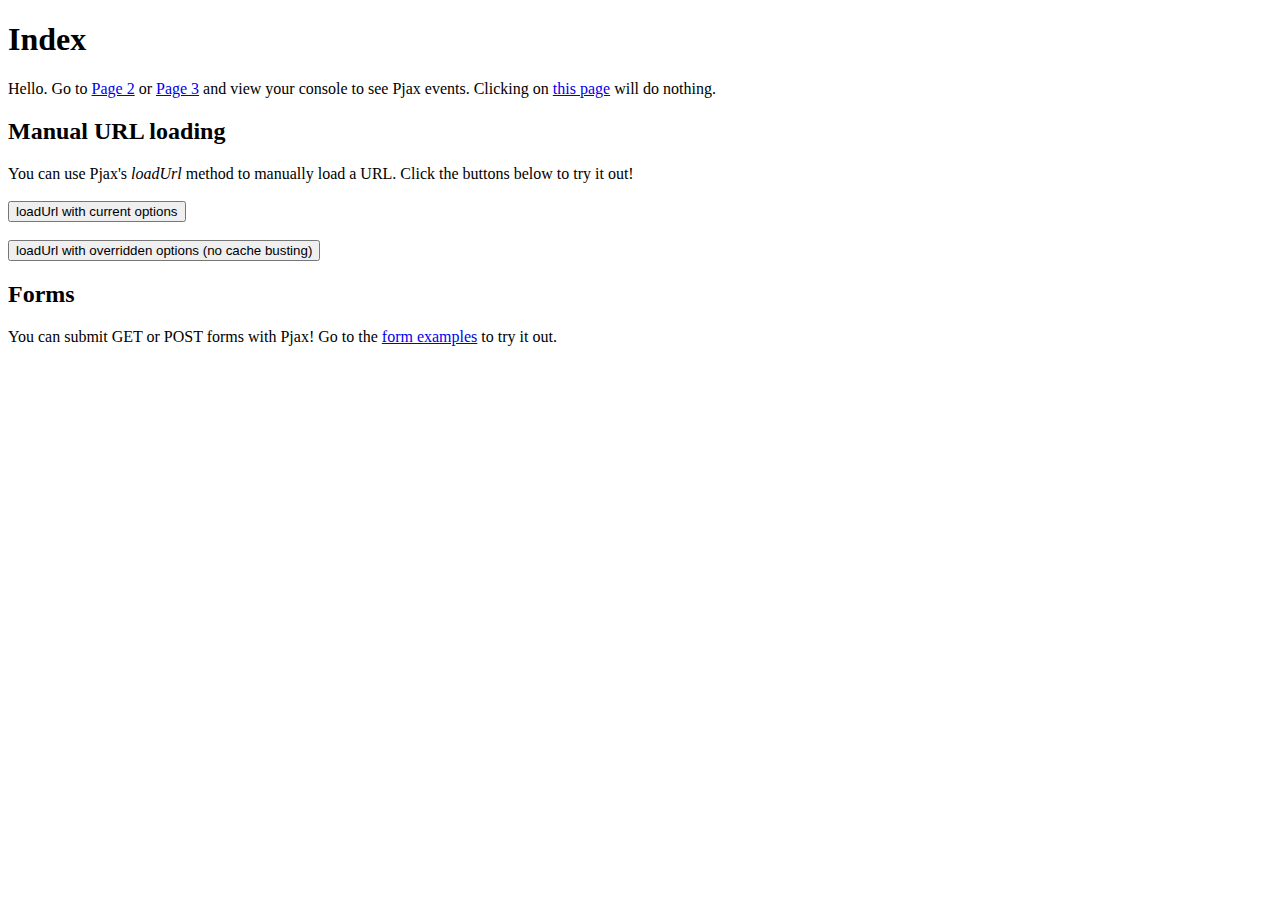
<file: lib/pjax/example/index.html>
<!doctype html>
<html>
  <head>
    <meta charset="utf-8">
    <title>Hello</title>
    <script src="../pjax.js"></script>
    <script src="example.js"></script>
  </head>
  <body>
    <div class="body">
      <h1>Index</h1>
      Hello.
      Go to <a href="page2.html" class="js-Pjax">Page 2</a> or <a href="page3.html" class="js-Pjax">Page 3</a> and view your console to see Pjax events.
      Clicking on <a href="index.html">this page</a> will do nothing.

      <h2>Manual URL loading</h2>

      You can use Pjax's <i>loadUrl</i> method to manually load a URL. Click the buttons below to try it out!<br /><br />

      <button data-manual-trigger>loadUrl with current options</button><br /><br />
      <button data-manual-trigger data-manual-trigger-override="true">loadUrl with overridden options (no cache busting)</button>

      <h2>Forms</h2>

      You can submit GET or POST forms with Pjax! Go to the <a href="forms.html">form examples</a> to try it out.

    </div>
  </body>
</html>
</file>
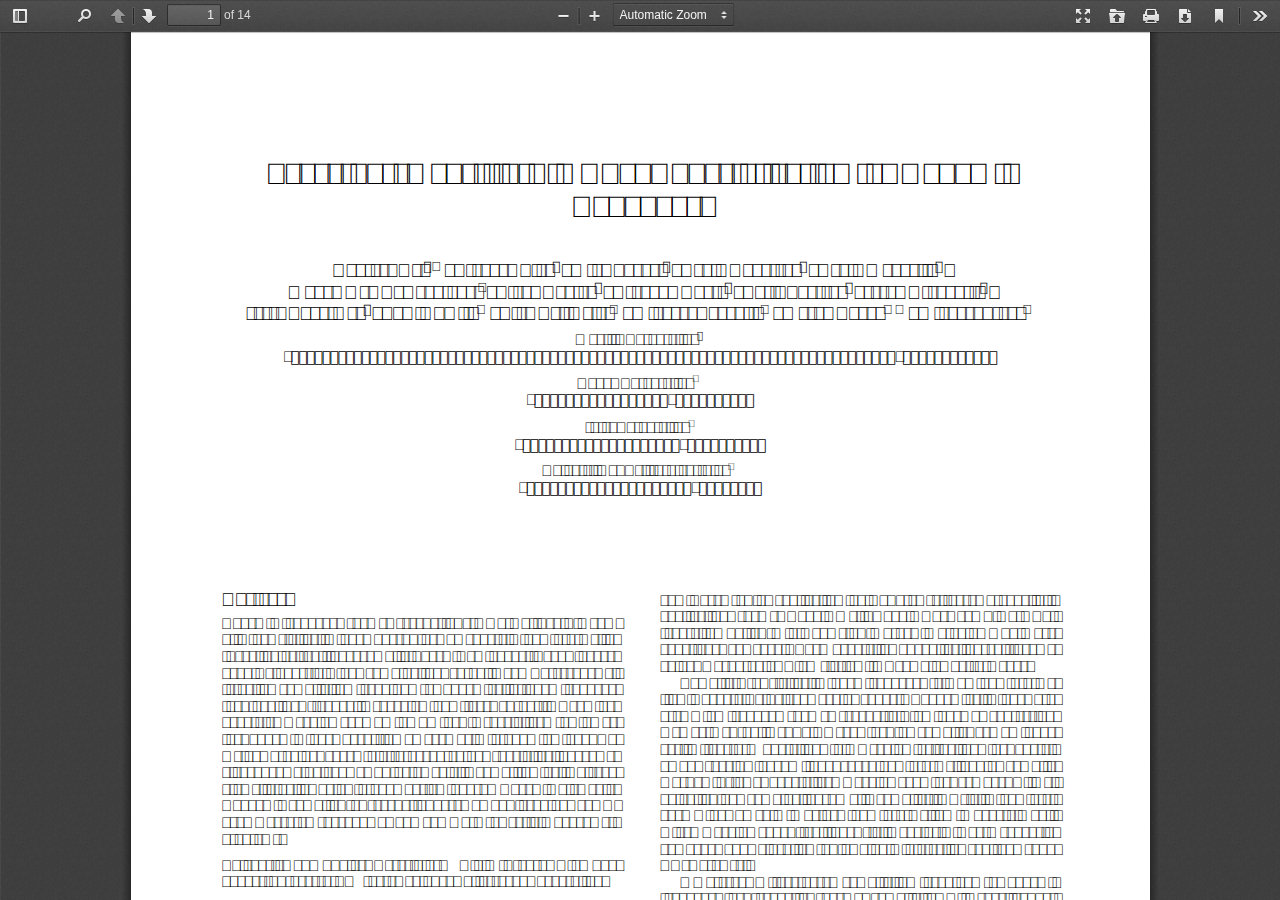
<file: lib/pdf/web/viewer.html>
<!DOCTYPE html>
<!--
Copyright 2012 Mozilla Foundation

Licensed under the Apache License, Version 2.0 (the "License");
you may not use this file except in compliance with the License.
You may obtain a copy of the License at

    http://www.apache.org/licenses/LICENSE-2.0

Unless required by applicable law or agreed to in writing, software
distributed under the License is distributed on an "AS IS" BASIS,
WITHOUT WARRANTIES OR CONDITIONS OF ANY KIND, either express or implied.
See the License for the specific language governing permissions and
limitations under the License.

Adobe CMap resources are covered by their own copyright but the same license:

    Copyright 1990-2015 Adobe Systems Incorporated.

See https://github.com/adobe-type-tools/cmap-resources
-->
<html dir="ltr" mozdisallowselectionprint>
  <head>
    <meta charset="utf-8">
    <meta name="viewport" content="width=device-width, initial-scale=1, maximum-scale=1">
    <meta name="google" content="notranslate">
    <meta http-equiv="X-UA-Compatible" content="IE=edge">
    <title>PDF.js viewer</title>


    <link rel="stylesheet" href="viewer.css">


<!-- This snippet is used in production (included from viewer.html) -->
<link rel="resource" type="application/l10n" href="locale/locale.properties">
<script src="../build/pdf.js"></script>


    <script src="viewer.js"></script>

  </head>

  <body tabindex="1" class="loadingInProgress">
    <div id="outerContainer">

      <div id="sidebarContainer">
        <div id="toolbarSidebar">
          <div class="splitToolbarButton toggled">
            <button id="viewThumbnail" class="toolbarButton toggled" title="Show Thumbnails" tabindex="2" data-l10n-id="thumbs">
               <span data-l10n-id="thumbs_label">Thumbnails</span>
            </button>
            <button id="viewOutline" class="toolbarButton" title="Show Document Outline (double-click to expand/collapse all items)" tabindex="3" data-l10n-id="document_outline">
               <span data-l10n-id="document_outline_label">Document Outline</span>
            </button>
            <button id="viewAttachments" class="toolbarButton" title="Show Attachments" tabindex="4" data-l10n-id="attachments">
               <span data-l10n-id="attachments_label">Attachments</span>
            </button>
          </div>
        </div>
        <div id="sidebarContent">
          <div id="thumbnailView">
          </div>
          <div id="outlineView" class="hidden">
          </div>
          <div id="attachmentsView" class="hidden">
          </div>
        </div>
        <div id="sidebarResizer" class="hidden"></div>
      </div>  <!-- sidebarContainer -->

      <div id="mainContainer">
        <div class="findbar hidden doorHanger" id="findbar">
          <div id="findbarInputContainer">
            <input id="findInput" class="toolbarField" title="Find" placeholder="Find in document…" tabindex="91" data-l10n-id="find_input">
            <div class="splitToolbarButton">
              <button id="findPrevious" class="toolbarButton findPrevious" title="Find the previous occurrence of the phrase" tabindex="92" data-l10n-id="find_previous">
                <span data-l10n-id="find_previous_label">Previous</span>
              </button>
              <div class="splitToolbarButtonSeparator"></div>
              <button id="findNext" class="toolbarButton findNext" title="Find the next occurrence of the phrase" tabindex="93" data-l10n-id="find_next">
                <span data-l10n-id="find_next_label">Next</span>
              </button>
            </div>
          </div>

          <div id="findbarOptionsOneContainer">
            <input type="checkbox" id="findHighlightAll" class="toolbarField" tabindex="94">
            <label for="findHighlightAll" class="toolbarLabel" data-l10n-id="find_highlight">Highlight all</label>
            <input type="checkbox" id="findMatchCase" class="toolbarField" tabindex="95">
            <label for="findMatchCase" class="toolbarLabel" data-l10n-id="find_match_case_label">Match case</label>
          </div>
          <div id="findbarOptionsTwoContainer">
            <input type="checkbox" id="findEntireWord" class="toolbarField" tabindex="96">
            <label for="findEntireWord" class="toolbarLabel" data-l10n-id="find_entire_word_label">Whole words</label>
            <span id="findResultsCount" class="toolbarLabel hidden"></span>
          </div>

          <div id="findbarMessageContainer">
            <span id="findMsg" class="toolbarLabel"></span>
          </div>
        </div>  <!-- findbar -->

        <div id="secondaryToolbar" class="secondaryToolbar hidden doorHangerRight">
          <div id="secondaryToolbarButtonContainer">
            <button id="secondaryPresentationMode" class="secondaryToolbarButton presentationMode visibleLargeView" title="Switch to Presentation Mode" tabindex="51" data-l10n-id="presentation_mode">
              <span data-l10n-id="presentation_mode_label">Presentation Mode</span>
            </button>

            <button id="secondaryOpenFile" class="secondaryToolbarButton openFile visibleLargeView" title="Open File" tabindex="52" data-l10n-id="open_file">
              <span data-l10n-id="open_file_label">Open</span>
            </button>

            <button id="secondaryPrint" class="secondaryToolbarButton print visibleMediumView" title="Print" tabindex="53" data-l10n-id="print">
              <span data-l10n-id="print_label">Print</span>
            </button>

            <button id="secondaryDownload" class="secondaryToolbarButton download visibleMediumView" title="Download" tabindex="54" data-l10n-id="download">
              <span data-l10n-id="download_label">Download</span>
            </button>

            <a href="#" id="secondaryViewBookmark" class="secondaryToolbarButton bookmark visibleSmallView" title="Current view (copy or open in new window)" tabindex="55" data-l10n-id="bookmark">
              <span data-l10n-id="bookmark_label">Current View</span>
            </a>

            <div class="horizontalToolbarSeparator visibleLargeView"></div>

            <button id="firstPage" class="secondaryToolbarButton firstPage" title="Go to First Page" tabindex="56" data-l10n-id="first_page">
              <span data-l10n-id="first_page_label">Go to First Page</span>
            </button>
            <button id="lastPage" class="secondaryToolbarButton lastPage" title="Go to Last Page" tabindex="57" data-l10n-id="last_page">
              <span data-l10n-id="last_page_label">Go to Last Page</span>
            </button>

            <div class="horizontalToolbarSeparator"></div>

            <button id="pageRotateCw" class="secondaryToolbarButton rotateCw" title="Rotate Clockwise" tabindex="58" data-l10n-id="page_rotate_cw">
              <span data-l10n-id="page_rotate_cw_label">Rotate Clockwise</span>
            </button>
            <button id="pageRotateCcw" class="secondaryToolbarButton rotateCcw" title="Rotate Counterclockwise" tabindex="59" data-l10n-id="page_rotate_ccw">
              <span data-l10n-id="page_rotate_ccw_label">Rotate Counterclockwise</span>
            </button>

            <div class="horizontalToolbarSeparator"></div>

            <button id="cursorSelectTool" class="secondaryToolbarButton selectTool toggled" title="Enable Text Selection Tool" tabindex="60" data-l10n-id="cursor_text_select_tool">
              <span data-l10n-id="cursor_text_select_tool_label">Text Selection Tool</span>
            </button>
            <button id="cursorHandTool" class="secondaryToolbarButton handTool" title="Enable Hand Tool" tabindex="61" data-l10n-id="cursor_hand_tool">
              <span data-l10n-id="cursor_hand_tool_label">Hand Tool</span>
            </button>

            <div class="horizontalToolbarSeparator"></div>

            <button id="scrollVertical" class="secondaryToolbarButton scrollModeButtons scrollVertical toggled" title="Use Vertical Scrolling" tabindex="62" data-l10n-id="scroll_vertical">
              <span data-l10n-id="scroll_vertical_label">Vertical Scrolling</span>
            </button>
            <button id="scrollHorizontal" class="secondaryToolbarButton scrollModeButtons scrollHorizontal" title="Use Horizontal Scrolling" tabindex="63" data-l10n-id="scroll_horizontal">
              <span data-l10n-id="scroll_horizontal_label">Horizontal Scrolling</span>
            </button>
            <button id="scrollWrapped" class="secondaryToolbarButton scrollModeButtons scrollWrapped" title="Use Wrapped Scrolling" tabindex="64" data-l10n-id="scroll_wrapped">
              <span data-l10n-id="scroll_wrapped_label">Wrapped Scrolling</span>
            </button>

            <div class="horizontalToolbarSeparator scrollModeButtons"></div>

            <button id="spreadNone" class="secondaryToolbarButton spreadModeButtons spreadNone toggled" title="Do not join page spreads" tabindex="65" data-l10n-id="spread_none">
              <span data-l10n-id="spread_none_label">No Spreads</span>
            </button>
            <button id="spreadOdd" class="secondaryToolbarButton spreadModeButtons spreadOdd" title="Join page spreads starting with odd-numbered pages" tabindex="66" data-l10n-id="spread_odd">
              <span data-l10n-id="spread_odd_label">Odd Spreads</span>
            </button>
            <button id="spreadEven" class="secondaryToolbarButton spreadModeButtons spreadEven" title="Join page spreads starting with even-numbered pages" tabindex="67" data-l10n-id="spread_even">
              <span data-l10n-id="spread_even_label">Even Spreads</span>
            </button>

            <div class="horizontalToolbarSeparator spreadModeButtons"></div>

            <button id="documentProperties" class="secondaryToolbarButton documentProperties" title="Document Properties…" tabindex="68" data-l10n-id="document_properties">
              <span data-l10n-id="document_properties_label">Document Properties…</span>
            </button>
          </div>
        </div>  <!-- secondaryToolbar -->

        <div class="toolbar">
          <div id="toolbarContainer">
            <div id="toolbarViewer">
              <div id="toolbarViewerLeft">
                <button id="sidebarToggle" class="toolbarButton" title="Toggle Sidebar" tabindex="11" data-l10n-id="toggle_sidebar">
                  <span data-l10n-id="toggle_sidebar_label">Toggle Sidebar</span>
                </button>
                <div class="toolbarButtonSpacer"></div>
                <button id="viewFind" class="toolbarButton" title="Find in Document" tabindex="12" data-l10n-id="findbar">
                  <span data-l10n-id="findbar_label">Find</span>
                </button>
                <div class="splitToolbarButton hiddenSmallView">
                  <button class="toolbarButton pageUp" title="Previous Page" id="previous" tabindex="13" data-l10n-id="previous">
                    <span data-l10n-id="previous_label">Previous</span>
                  </button>
                  <div class="splitToolbarButtonSeparator"></div>
                  <button class="toolbarButton pageDown" title="Next Page" id="next" tabindex="14" data-l10n-id="next">
                    <span data-l10n-id="next_label">Next</span>
                  </button>
                </div>
                <input type="number" id="pageNumber" class="toolbarField pageNumber" title="Page" value="1" size="4" min="1" tabindex="15" data-l10n-id="page">
                <span id="numPages" class="toolbarLabel"></span>
              </div>
              <div id="toolbarViewerRight">
                <button id="presentationMode" class="toolbarButton presentationMode hiddenLargeView" title="Switch to Presentation Mode" tabindex="31" data-l10n-id="presentation_mode">
                  <span data-l10n-id="presentation_mode_label">Presentation Mode</span>
                </button>

                <button id="openFile" class="toolbarButton openFile hiddenLargeView" title="Open File" tabindex="32" data-l10n-id="open_file">
                  <span data-l10n-id="open_file_label">Open</span>
                </button>

                <button id="print" class="toolbarButton print hiddenMediumView" title="Print" tabindex="33" data-l10n-id="print">
                  <span data-l10n-id="print_label">Print</span>
                </button>

                <button id="download" class="toolbarButton download hiddenMediumView" title="Download" tabindex="34" data-l10n-id="download">
                  <span data-l10n-id="download_label">Download</span>
                </button>
                <a href="#" id="viewBookmark" class="toolbarButton bookmark hiddenSmallView" title="Current view (copy or open in new window)" tabindex="35" data-l10n-id="bookmark">
                  <span data-l10n-id="bookmark_label">Current View</span>
                </a>

                <div class="verticalToolbarSeparator hiddenSmallView"></div>

                <button id="secondaryToolbarToggle" class="toolbarButton" title="Tools" tabindex="36" data-l10n-id="tools">
                  <span data-l10n-id="tools_label">Tools</span>
                </button>
              </div>
              <div id="toolbarViewerMiddle">
                <div class="splitToolbarButton">
                  <button id="zoomOut" class="toolbarButton zoomOut" title="Zoom Out" tabindex="21" data-l10n-id="zoom_out">
                    <span data-l10n-id="zoom_out_label">Zoom Out</span>
                  </button>
                  <div class="splitToolbarButtonSeparator"></div>
                  <button id="zoomIn" class="toolbarButton zoomIn" title="Zoom In" tabindex="22" data-l10n-id="zoom_in">
                    <span data-l10n-id="zoom_in_label">Zoom In</span>
                   </button>
                </div>
                <span id="scaleSelectContainer" class="dropdownToolbarButton">
                  <select id="scaleSelect" title="Zoom" tabindex="23" data-l10n-id="zoom">
                    <option id="pageAutoOption" title="" value="auto" selected="selected" data-l10n-id="page_scale_auto">Automatic Zoom</option>
                    <option id="pageActualOption" title="" value="page-actual" data-l10n-id="page_scale_actual">Actual Size</option>
                    <option id="pageFitOption" title="" value="page-fit" data-l10n-id="page_scale_fit">Page Fit</option>
                    <option id="pageWidthOption" title="" value="page-width" data-l10n-id="page_scale_width">Page Width</option>
                    <option id="customScaleOption" title="" value="custom" disabled="disabled" hidden="true"></option>
                    <option title="" value="0.5" data-l10n-id="page_scale_percent" data-l10n-args='{ "scale": 50 }'>50%</option>
                    <option title="" value="0.75" data-l10n-id="page_scale_percent" data-l10n-args='{ "scale": 75 }'>75%</option>
                    <option title="" value="1" data-l10n-id="page_scale_percent" data-l10n-args='{ "scale": 100 }'>100%</option>
                    <option title="" value="1.25" data-l10n-id="page_scale_percent" data-l10n-args='{ "scale": 125 }'>125%</option>
                    <option title="" value="1.5" data-l10n-id="page_scale_percent" data-l10n-args='{ "scale": 150 }'>150%</option>
                    <option title="" value="2" data-l10n-id="page_scale_percent" data-l10n-args='{ "scale": 200 }'>200%</option>
                    <option title="" value="3" data-l10n-id="page_scale_percent" data-l10n-args='{ "scale": 300 }'>300%</option>
                    <option title="" value="4" data-l10n-id="page_scale_percent" data-l10n-args='{ "scale": 400 }'>400%</option>
                  </select>
                </span>
              </div>
            </div>
            <div id="loadingBar">
              <div class="progress">
                <div class="glimmer">
                </div>
              </div>
            </div>
          </div>
        </div>

        <menu type="context" id="viewerContextMenu">
          <menuitem id="contextFirstPage" label="First Page"
                    data-l10n-id="first_page"></menuitem>
          <menuitem id="contextLastPage" label="Last Page"
                    data-l10n-id="last_page"></menuitem>
          <menuitem id="contextPageRotateCw" label="Rotate Clockwise"
                    data-l10n-id="page_rotate_cw"></menuitem>
          <menuitem id="contextPageRotateCcw" label="Rotate Counter-Clockwise"
                    data-l10n-id="page_rotate_ccw"></menuitem>
        </menu>

        <div id="viewerContainer" tabindex="0">
          <div id="viewer" class="pdfViewer"></div>
        </div>

        <div id="errorWrapper" hidden='true'>
          <div id="errorMessageLeft">
            <span id="errorMessage"></span>
            <button id="errorShowMore" data-l10n-id="error_more_info">
              More Information
            </button>
            <button id="errorShowLess" data-l10n-id="error_less_info" hidden='true'>
              Less Information
            </button>
          </div>
          <div id="errorMessageRight">
            <button id="errorClose" data-l10n-id="error_close">
              Close
            </button>
          </div>
          <div class="clearBoth"></div>
          <textarea id="errorMoreInfo" hidden='true' readonly="readonly"></textarea>
        </div>
      </div> <!-- mainContainer -->

      <div id="overlayContainer" class="hidden">
        <div id="passwordOverlay" class="container hidden">
          <div class="dialog">
            <div class="row">
              <p id="passwordText" data-l10n-id="password_label">Enter the password to open this PDF file:</p>
            </div>
            <div class="row">
              <input type="password" id="password" class="toolbarField">
            </div>
            <div class="buttonRow">
              <button id="passwordCancel" class="overlayButton"><span data-l10n-id="password_cancel">Cancel</span></button>
              <button id="passwordSubmit" class="overlayButton"><span data-l10n-id="password_ok">OK</span></button>
            </div>
          </div>
        </div>
        <div id="documentPropertiesOverlay" class="container hidden">
          <div class="dialog">
            <div class="row">
              <span data-l10n-id="document_properties_file_name">File name:</span> <p id="fileNameField">-</p>
            </div>
            <div class="row">
              <span data-l10n-id="document_properties_file_size">File size:</span> <p id="fileSizeField">-</p>
            </div>
            <div class="separator"></div>
            <div class="row">
              <span data-l10n-id="document_properties_title">Title:</span> <p id="titleField">-</p>
            </div>
            <div class="row">
              <span data-l10n-id="document_properties_author">Author:</span> <p id="authorField">-</p>
            </div>
            <div class="row">
              <span data-l10n-id="document_properties_subject">Subject:</span> <p id="subjectField">-</p>
            </div>
            <div class="row">
              <span data-l10n-id="document_properties_keywords">Keywords:</span> <p id="keywordsField">-</p>
            </div>
            <div class="row">
              <span data-l10n-id="document_properties_creation_date">Creation Date:</span> <p id="creationDateField">-</p>
            </div>
            <div class="row">
              <span data-l10n-id="document_properties_modification_date">Modification Date:</span> <p id="modificationDateField">-</p>
            </div>
            <div class="row">
              <span data-l10n-id="document_properties_creator">Creator:</span> <p id="creatorField">-</p>
            </div>
            <div class="separator"></div>
            <div class="row">
              <span data-l10n-id="document_properties_producer">PDF Producer:</span> <p id="producerField">-</p>
            </div>
            <div class="row">
              <span data-l10n-id="document_properties_version">PDF Version:</span> <p id="versionField">-</p>
            </div>
            <div class="row">
              <span data-l10n-id="document_properties_page_count">Page Count:</span> <p id="pageCountField">-</p>
            </div>
            <div class="row">
              <span data-l10n-id="document_properties_page_size">Page Size:</span> <p id="pageSizeField">-</p>
            </div>
            <div class="separator"></div>
            <div class="row">
              <span data-l10n-id="document_properties_linearized">Fast Web View:</span> <p id="linearizedField">-</p>
            </div>
            <div class="buttonRow">
              <button id="documentPropertiesClose" class="overlayButton"><span data-l10n-id="document_properties_close">Close</span></button>
            </div>
          </div>
        </div>
        <div id="printServiceOverlay" class="container hidden">
          <div class="dialog">
            <div class="row">
              <span data-l10n-id="print_progress_message">Preparing document for printing…</span>
            </div>
            <div class="row">
              <progress value="0" max="100"></progress>
              <span data-l10n-id="print_progress_percent" data-l10n-args='{ "progress": 0 }' class="relative-progress">0%</span>
            </div>
            <div class="buttonRow">
              <button id="printCancel" class="overlayButton"><span data-l10n-id="print_progress_close">Cancel</span></button>
            </div>
          </div>
        </div>
      </div>  <!-- overlayContainer -->

    </div> <!-- outerContainer -->
    <div id="printContainer"></div>
  </body>
</html>
</file>
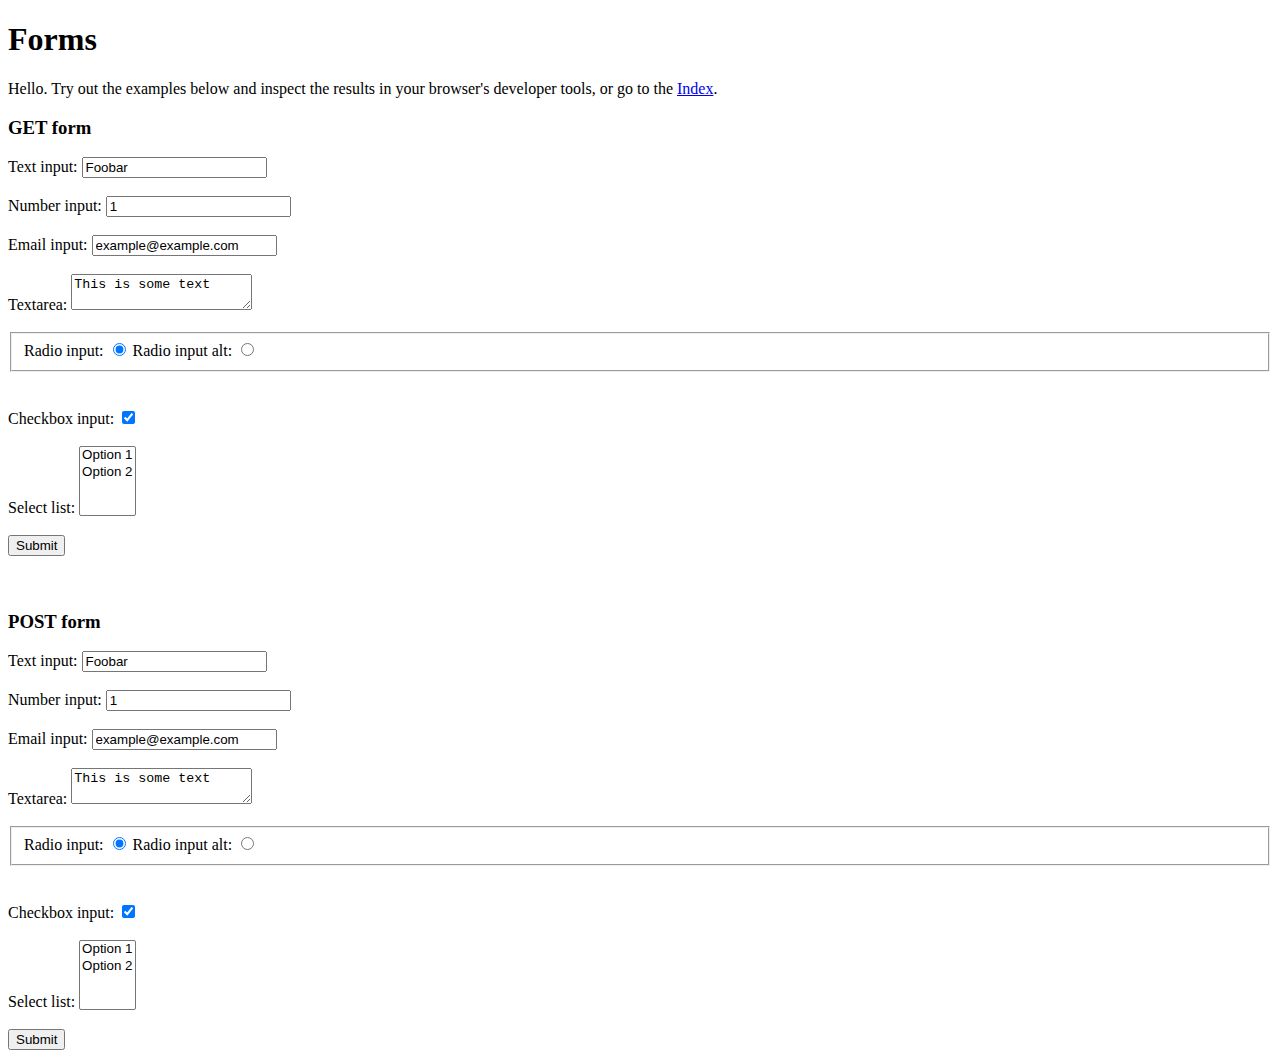
<file: lib/pjax/example/forms.html>
<!doctype html>
<html>
  <head>
    <meta charset="utf-8">
    <title>Forms</title>
    <script src="../pjax.js"></script>
    <script src="example.js"></script>
  </head>
  <body>
    <div class="body">
      <h1>Forms</h1>
      Hello. Try out the examples below and inspect the results in your browser's developer tools, or go to the <a href="index.html" class="js-Pjax">Index</a>.

      <h3>GET form</h3>

      <form action="" method="get" class="js-Pjax" id="get-form">
        <label for="get-form-text">Text input:</label>
        <input type="text" name="textInput" id="get-form-text" value="Foobar" />

        <br />
        <br />

        <label for="get-form-number">Number input:</label>
        <input type="number" name="numberInput" id="get-form-number" value="1" />

        <br />
        <br />

        <label for="get-form-email">Email input:</label>
        <input type="email" name="emailInput" id="get-form-email" value="example@example.com" />

        <br />
        <br />

        <label for="get-form-textarea">Textarea:</label>
        <textarea name="textarea" id="get-form-textarea">This is some text</textarea>

        <br />
        <br />

        <fieldset>
          <label for="get-form-radio-1">Radio input:</label>
          <input type="radio" name="radioInput" value="radio-1" checked id="get-form-radio-1" />

          <label for="get-form-radio-2">Radio input alt:</label>
          <input type="radio" name="radioInput" value="radio-2" id="get-form-radio-2" />
        </fieldset>

        <br />
        <br />

        <label for="get-form-checkbox">Checkbox input:</label>
        <input type="checkbox" name="checkboxInput" checked id="get-form-checkbox" />

        <br />
        <br />

        <label for="get-form-select">Select list:</label>
        <select multiple name="select" id="get-form-select">
          <option>
            Option 1
          </option>
          <option>
            Option 2
          </option>
        </select>

        <br />
        <br />

        <input type="submit" value="Submit" />
      </form>

      <br />
      <br />

      <h3>POST form</h3>

      <form action="" method="post" class="js-Pjax" id="post-form">
        <label for="post-form-text">Text input:</label>
        <input type="text" name="textInput" id="post-form-text" value="Foobar" />

        <br />
        <br />

        <label for="post-form-number">Number input:</label>
        <input type="number" name="numberInput" id="post-form-number" value="1" />

        <br />
        <br />

        <label for="post-form-email">Email input:</label>
        <input type="email" name="emailInput" id="post-form-email" value="example@example.com" />

        <br />
        <br />

        <label for="post-form-textarea">Textarea:</label>
        <textarea name="textarea" id="post-form-textarea">This is some text</textarea>

        <br />
        <br />

        <fieldset>
          <label for="post-form-radio-1">Radio input:</label>
          <input type="radio" name="radioInput" value="radio-1" checked id="post-form-radio-1" />

          <label for="post-form-radio-2">Radio input alt:</label>
          <input type="radio" name="radioInput" value="radio-2" id="post-form-radio-2" />
        </fieldset>

        <br />
        <br />

        <label for="post-form-checkbox">Checkbox input:</label>
        <input type="checkbox" name="checkboxInput" checked id="post-form-checkbox" />

        <br />
        <br />

        <label for="post-form-select">Select list:</label>
        <select multiple name="select" id="post-form-select">
          <option>
            Option 1
          </option>
          <option>
            Option 2
          </option>
        </select>

        <br />
        <br />

        <input type="submit" value="Submit" />
      </form>
    </div>
  </body>
</html>
</file>
<file: lib/pdf/web/viewer.css>
/* Copyright 2014 Mozilla Foundation
 *
 * Licensed under the Apache License, Version 2.0 (the "License");
 * you may not use this file except in compliance with the License.
 * You may obtain a copy of the License at
 *
 *     http://www.apache.org/licenses/LICENSE-2.0
 *
 * Unless required by applicable law or agreed to in writing, software
 * distributed under the License is distributed on an "AS IS" BASIS,
 * WITHOUT WARRANTIES OR CONDITIONS OF ANY KIND, either express or implied.
 * See the License for the specific language governing permissions and
 * limitations under the License.
 */

.textLayer {
  position: absolute;
  left: 0;
  top: 0;
  right: 0;
  bottom: 0;
  overflow: hidden;
  opacity: 0.2;
  line-height: 1.0;
}

.textLayer > span {
  color: transparent;
  position: absolute;
  white-space: pre;
  cursor: text;
  transform-origin: 0% 0%;
}

.textLayer .highlight {
  margin: -1px;
  padding: 1px;

  background-color: rgb(180, 0, 170);
  border-radius: 4px;
}

.textLayer .highlight.begin {
  border-radius: 4px 0px 0px 4px;
}

.textLayer .highlight.end {
  border-radius: 0px 4px 4px 0px;
}

.textLayer .highlight.middle {
  border-radius: 0px;
}

.textLayer .highlight.selected {
  background-color: rgb(0, 100, 0);
}

.textLayer ::-moz-selection { background: rgb(0,0,255); }

.textLayer ::selection { background: rgb(0,0,255); }

.textLayer .endOfContent {
  display: block;
  position: absolute;
  left: 0px;
  top: 100%;
  right: 0px;
  bottom: 0px;
  z-index: -1;
  cursor: default;
  -webkit-user-select: none;
     -moz-user-select: none;
      -ms-user-select: none;
          user-select: none;
}

.textLayer .endOfContent.active {
  top: 0px;
}


.annotationLayer section {
  position: absolute;
}

.annotationLayer .linkAnnotation > a,
.annotationLayer .buttonWidgetAnnotation.pushButton > a {
  position: absolute;
  font-size: 1em;
  top: 0;
  left: 0;
  width: 100%;
  height: 100%;
}

.annotationLayer .linkAnnotation > a:hover,
.annotationLayer .buttonWidgetAnnotation.pushButton > a:hover {
  opacity: 0.2;
  background: #ff0;
  box-shadow: 0px 2px 10px #ff0;
}

.annotationLayer .textAnnotation img {
  position: absolute;
  cursor: pointer;
}

.annotationLayer .textWidgetAnnotation input,
.annotationLayer .textWidgetAnnotation textarea,
.annotationLayer .choiceWidgetAnnotation select,
.annotationLayer .buttonWidgetAnnotation.checkBox input,
.annotationLayer .buttonWidgetAnnotation.radioButton input {
  background-color: rgba(0, 54, 255, 0.13);
  border: 1px solid transparent;
  box-sizing: border-box;
  font-size: 9px;
  height: 100%;
  margin: 0;
  padding: 0 3px;
  vertical-align: top;
  width: 100%;
}

.annotationLayer .choiceWidgetAnnotation select option {
  padding: 0;
}

.annotationLayer .buttonWidgetAnnotation.radioButton input {
  border-radius: 50%;
}

.annotationLayer .textWidgetAnnotation textarea {
  font: message-box;
  font-size: 9px;
  resize: none;
}

.annotationLayer .textWidgetAnnotation input[disabled],
.annotationLayer .textWidgetAnnotation textarea[disabled],
.annotationLayer .choiceWidgetAnnotation select[disabled],
.annotationLayer .buttonWidgetAnnotation.checkBox input[disabled],
.annotationLayer .buttonWidgetAnnotation.radioButton input[disabled] {
  background: none;
  border: 1px solid transparent;
  cursor: not-allowed;
}

.annotationLayer .textWidgetAnnotation input:hover,
.annotationLayer .textWidgetAnnotation textarea:hover,
.annotationLayer .choiceWidgetAnnotation select:hover,
.annotationLayer .buttonWidgetAnnotation.checkBox input:hover,
.annotationLayer .buttonWidgetAnnotation.radioButton input:hover {
  border: 1px solid #000;
}

.annotationLayer .textWidgetAnnotation input:focus,
.annotationLayer .textWidgetAnnotation textarea:focus,
.annotationLayer .choiceWidgetAnnotation select:focus {
  background: none;
  border: 1px solid transparent;
}

.annotationLayer .buttonWidgetAnnotation.checkBox input:checked:before,
.annotationLayer .buttonWidgetAnnotation.checkBox input:checked:after,
.annotationLayer .buttonWidgetAnnotation.radioButton input:checked:before {
  background-color: #000;
  content: '';
  display: block;
  position: absolute;
}

.annotationLayer .buttonWidgetAnnotation.checkBox input:checked:before,
.annotationLayer .buttonWidgetAnnotation.checkBox input:checked:after {
  height: 80%;
  left: 45%;
  width: 1px;
}

.annotationLayer .buttonWidgetAnnotation.checkBox input:checked:before {
  transform: rotate(45deg);
}

.annotationLayer .buttonWidgetAnnotation.checkBox input:checked:after {
  transform: rotate(-45deg);
}

.annotationLayer .buttonWidgetAnnotation.radioButton input:checked:before {
  border-radius: 50%;
  height: 50%;
  left: 30%;
  top: 20%;
  width: 50%;
}

.annotationLayer .textWidgetAnnotation input.comb {
  font-family: monospace;
  padding-left: 2px;
  padding-right: 0;
}

.annotationLayer .textWidgetAnnotation input.comb:focus {
  /*
   * Letter spacing is placed on the right side of each character. Hence, the
   * letter spacing of the last character may be placed outside the visible
   * area, causing horizontal scrolling. We avoid this by extending the width
   * when the element has focus and revert this when it loses focus.
   */
  width: 115%;
}

.annotationLayer .buttonWidgetAnnotation.checkBox input,
.annotationLayer .buttonWidgetAnnotation.radioButton input {
  -webkit-appearance: none;
     -moz-appearance: none;
          appearance: none;
  padding: 0;
}

.annotationLayer .popupWrapper {
  position: absolute;
  width: 20em;
}

.annotationLayer .popup {
  position: absolute;
  z-index: 200;
  max-width: 20em;
  background-color: #FFFF99;
  box-shadow: 0px 2px 5px #888;
  border-radius: 2px;
  padding: 6px;
  margin-left: 5px;
  cursor: pointer;
  font: message-box;
  font-size: 9px;
  word-wrap: break-word;
}

.annotationLayer .popup > * {
  font-size: 9px;
}

.annotationLayer .popup h1 {
  display: inline-block;
}

.annotationLayer .popup span {
  display: inline-block;
  margin-left: 5px;
}

.annotationLayer .popup p {
  border-top: 1px solid #333;
  margin-top: 2px;
  padding-top: 2px;
}

.annotationLayer .highlightAnnotation,
.annotationLayer .underlineAnnotation,
.annotationLayer .squigglyAnnotation,
.annotationLayer .strikeoutAnnotation,
.annotationLayer .freeTextAnnotation,
.annotationLayer .lineAnnotation svg line,
.annotationLayer .squareAnnotation svg rect,
.annotationLayer .circleAnnotation svg ellipse,
.annotationLayer .polylineAnnotation svg polyline,
.annotationLayer .polygonAnnotation svg polygon,
.annotationLayer .caretAnnotation,
.annotationLayer .inkAnnotation svg polyline,
.annotationLayer .stampAnnotation,
.annotationLayer .fileAttachmentAnnotation {
  cursor: pointer;
}

.pdfViewer .canvasWrapper {
  overflow: hidden;
}

.pdfViewer .page {
  direction: ltr;
  width: 816px;
  height: 1056px;
  margin: 1px auto -8px auto;
  position: relative;
  overflow: visible;
  border: 9px solid transparent;
  background-clip: content-box;
  -o-border-image: url(images/shadow.png) 9 9 repeat;
     border-image: url(images/shadow.png) 9 9 repeat;
  background-color: white;
}

.pdfViewer.removePageBorders .page {
  margin: 0px auto 10px auto;
  border: none;
}

.pdfViewer.singlePageView {
  display: inline-block;
}

.pdfViewer.singlePageView .page {
  margin: 0;
  border: none;
}

.pdfViewer.scrollHorizontal, .pdfViewer.scrollWrapped, .spread {
  margin-left: 3.5px;
  margin-right: 3.5px;
  text-align: center;
}

.pdfViewer.scrollHorizontal, .spread {
  white-space: nowrap;
}

.pdfViewer.removePageBorders,
.pdfViewer.scrollHorizontal .spread,
.pdfViewer.scrollWrapped .spread {
  margin-left: 0;
  margin-right: 0;
}

.spread .page,
.pdfViewer.scrollHorizontal .page,
.pdfViewer.scrollWrapped .page,
.pdfViewer.scrollHorizontal .spread,
.pdfViewer.scrollWrapped .spread {
  display: inline-block;
  vertical-align: middle;
}

.spread .page,
.pdfViewer.scrollHorizontal .page,
.pdfViewer.scrollWrapped .page {
  margin-left: -3.5px;
  margin-right: -3.5px;
}

.pdfViewer.removePageBorders .spread .page,
.pdfViewer.removePageBorders.scrollHorizontal .page,
.pdfViewer.removePageBorders.scrollWrapped .page {
  margin-left: 5px;
  margin-right: 5px;
}

.pdfViewer .page canvas {
  margin: 0;
  display: block;
}

.pdfViewer .page canvas[hidden] {
  display: none;
}

.pdfViewer .page .loadingIcon {
  position: absolute;
  display: block;
  left: 0;
  top: 0;
  right: 0;
  bottom: 0;
  background: url('images/loading-icon.gif') center no-repeat;
}

.pdfPresentationMode .pdfViewer {
  margin-left: 0;
  margin-right: 0;
}

.pdfPresentationMode .pdfViewer .page,
.pdfPresentationMode .pdfViewer .spread {
  display: block;
}

.pdfPresentationMode .pdfViewer .page,
.pdfPresentationMode .pdfViewer.removePageBorders .page {
  margin-left: auto;
  margin-right: auto;
}

.pdfPresentationMode:-ms-fullscreen .pdfViewer .page {
  margin-bottom: 100% !important;
}

.pdfPresentationMode:-webkit-full-screen .pdfViewer .page {
  margin-bottom: 100%;
  border: 0;
}

.pdfPresentationMode:-moz-full-screen .pdfViewer .page {
  margin-bottom: 100%;
  border: 0;
}

.pdfPresentationMode:fullscreen .pdfViewer .page {
  margin-bottom: 100%;
  border: 0;
}

:root {
  --sidebar-width: 200px;
}

* {
  padding: 0;
  margin: 0;
}

html {
  height: 100%;
  width: 100%;
  /* Font size is needed to make the activity bar the correct size. */
  font-size: 10px;
}

body {
  height: 100%;
  width: 100%;
  background-color: #404040;
  background-image: url(images/texture.png);
}

body,
input,
button,
select {
  font: message-box;
  outline: none;
}

.hidden {
  display: none !important;
}
[hidden] {
  display: none !important;
}

#viewerContainer.pdfPresentationMode:-ms-fullscreen {
  top: 0px !important;
  overflow: hidden !important;
}

#viewerContainer.pdfPresentationMode:-ms-fullscreen::-ms-backdrop {
  background-color: #000;
}

#viewerContainer.pdfPresentationMode:-webkit-full-screen {
  top: 0px;
  border-top: 2px solid transparent;
  background-color: #000;
  width: 100%;
  height: 100%;
  overflow: hidden;
  cursor: none;
  -webkit-user-select: none;
          user-select: none;
}

#viewerContainer.pdfPresentationMode:-moz-full-screen {
  top: 0px;
  border-top: 2px solid transparent;
  background-color: #000;
  width: 100%;
  height: 100%;
  overflow: hidden;
  cursor: none;
  -moz-user-select: none;
       user-select: none;
}

#viewerContainer.pdfPresentationMode:-ms-fullscreen {
  top: 0px;
  border-top: 2px solid transparent;
  background-color: #000;
  width: 100%;
  height: 100%;
  overflow: hidden;
  cursor: none;
  -ms-user-select: none;
      user-select: none;
}

#viewerContainer.pdfPresentationMode:fullscreen {
  top: 0px;
  border-top: 2px solid transparent;
  background-color: #000;
  width: 100%;
  height: 100%;
  overflow: hidden;
  cursor: none;
  -webkit-user-select: none;
     -moz-user-select: none;
      -ms-user-select: none;
          user-select: none;
}

.pdfPresentationMode:-webkit-full-screen a:not(.internalLink) {
  display: none;
}

.pdfPresentationMode:-moz-full-screen a:not(.internalLink) {
  display: none;
}

.pdfPresentationMode:-ms-fullscreen a:not(.internalLink) {
  display: none;
}

.pdfPresentationMode:fullscreen a:not(.internalLink) {
  display: none;
}

.pdfPresentationMode:-webkit-full-screen .textLayer > span {
  cursor: none;
}

.pdfPresentationMode:-moz-full-screen .textLayer > span {
  cursor: none;
}

.pdfPresentationMode:-ms-fullscreen .textLayer > span {
  cursor: none;
}

.pdfPresentationMode:fullscreen .textLayer > span {
  cursor: none;
}

.pdfPresentationMode.pdfPresentationModeControls > *,
.pdfPresentationMode.pdfPresentationModeControls .textLayer > span {
  cursor: default;
}

#outerContainer {
  width: 100%;
  height: 100%;
  position: relative;
}

#sidebarContainer {
  position: absolute;
  top: 32px;
  bottom: 0;
  width: 200px; /* Here, and elsewhere below, keep the constant value for compatibility
                   with older browsers that lack support for CSS variables. */
  width: var(--sidebar-width);
  visibility: hidden;
  z-index: 100;
  border-top: 1px solid #333;

  transition-duration: 200ms;
  transition-timing-function: ease;
}
html[dir='ltr'] #sidebarContainer {
  transition-property: left;
  left: -200px;
  left: calc(-1 * var(--sidebar-width));
}
html[dir='rtl'] #sidebarContainer {
  transition-property: right;
  right: -200px;
  right: calc(-1 * var(--sidebar-width));
}

.loadingInProgress #sidebarContainer {
  top: 36px;
}

#outerContainer.sidebarResizing #sidebarContainer {
  /* Improve responsiveness and avoid visual glitches when the sidebar is resized. */
  transition-duration: 0s;
  /* Prevent e.g. the thumbnails being selected when the sidebar is resized. */
  -webkit-user-select: none;
     -moz-user-select: none;
      -ms-user-select: none;
          user-select: none;
}

#outerContainer.sidebarMoving #sidebarContainer,
#outerContainer.sidebarOpen #sidebarContainer {
  visibility: visible;
}
html[dir='ltr'] #outerContainer.sidebarOpen #sidebarContainer {
  left: 0px;
}
html[dir='rtl'] #outerContainer.sidebarOpen #sidebarContainer {
  right: 0px;
}

#mainContainer {
  position: absolute;
  top: 0;
  right: 0;
  bottom: 0;
  left: 0;
  min-width: 320px;
}

#sidebarContent {
  top: 32px;
  bottom: 0;
  overflow: auto;
  -webkit-overflow-scrolling: touch;
  position: absolute;
  width: 100%;
  background-color: hsla(0,0%,0%,.1);
}
html[dir='ltr'] #sidebarContent {
  left: 0;
  box-shadow: inset -1px 0 0 hsla(0,0%,0%,.25);
}
html[dir='rtl'] #sidebarContent {
  right: 0;
  box-shadow: inset 1px 0 0 hsla(0,0%,0%,.25);
}

#viewerContainer {
  overflow: auto;
  -webkit-overflow-scrolling: touch;
  position: absolute;
  top: 32px;
  right: 0;
  bottom: 0;
  left: 0;
  outline: none;
}
#viewerContainer:not(.pdfPresentationMode) {
  transition-duration: 200ms;
  transition-timing-function: ease;
}
html[dir='ltr'] #viewerContainer {
  box-shadow: inset 1px 0 0 hsla(0,0%,100%,.05);
}
html[dir='rtl'] #viewerContainer {
  box-shadow: inset -1px 0 0 hsla(0,0%,100%,.05);
}

#outerContainer.sidebarResizing #viewerContainer {
  /* Improve responsiveness and avoid visual glitches when the sidebar is resized. */
  transition-duration: 0s;
}

html[dir='ltr'] #outerContainer.sidebarOpen #viewerContainer:not(.pdfPresentationMode) {
  transition-property: left;
  left: 200px;
  left: var(--sidebar-width);
}
html[dir='rtl'] #outerContainer.sidebarOpen #viewerContainer:not(.pdfPresentationMode) {
  transition-property: right;
  right: 200px;
  right: var(--sidebar-width);
}

.toolbar {
  position: relative;
  left: 0;
  right: 0;
  z-index: 9999;
  cursor: default;
}

#toolbarContainer {
  width: 100%;
}

#toolbarSidebar {
  width: 100%;
  height: 32px;
  background-color: #424242; /* fallback */
  background-image: url(images/texture.png),
                    linear-gradient(hsla(0,0%,30%,.99), hsla(0,0%,25%,.95));
}
html[dir='ltr'] #toolbarSidebar {
  box-shadow: inset -1px 0 0 rgba(0, 0, 0, 0.25),
              inset 0 -1px 0 hsla(0,0%,100%,.05),
              0 1px 0 hsla(0,0%,0%,.15),
              0 0 1px hsla(0,0%,0%,.1);
}
html[dir='rtl'] #toolbarSidebar {
  box-shadow: inset 1px 0 0 rgba(0, 0, 0, 0.25),
              inset 0 1px 0 hsla(0,0%,100%,.05),
              0 1px 0 hsla(0,0%,0%,.15),
              0 0 1px hsla(0,0%,0%,.1);
}

#sidebarResizer {
  position: absolute;
  top: 0;
  bottom: 0;
  width: 6px;
  z-index: 200;
  cursor: ew-resize;
}
html[dir='ltr'] #sidebarResizer {
  right: -6px;
}
html[dir='rtl'] #sidebarResizer {
  left: -6px;
}

#toolbarContainer, .findbar, .secondaryToolbar {
  position: relative;
  height: 32px;
  background-color: #474747; /* fallback */
  background-image: url(images/texture.png),
                    linear-gradient(hsla(0,0%,32%,.99), hsla(0,0%,27%,.95));
}
html[dir='ltr'] #toolbarContainer, .findbar, .secondaryToolbar {
  box-shadow: inset 0 1px 1px hsla(0,0%,0%,.15),
              inset 0 -1px 0 hsla(0,0%,100%,.05),
              0 1px 0 hsla(0,0%,0%,.15),
              0 1px 1px hsla(0,0%,0%,.1);
}
html[dir='rtl'] #toolbarContainer, .findbar, .secondaryToolbar {
  box-shadow: inset 0 1px 1px hsla(0,0%,0%,.15),
              inset 0 -1px 0 hsla(0,0%,100%,.05),
              0 1px 0 hsla(0,0%,0%,.15),
              0 1px 1px hsla(0,0%,0%,.1);
}

#toolbarViewer {
  height: 32px;
}

#loadingBar {
  position: relative;
  width: 100%;
  height: 4px;
  background-color: #333;
  border-bottom: 1px solid #333;
}

#loadingBar .progress {
  position: absolute;
  top: 0;
  left: 0;
  width: 0%;
  height: 100%;
  background-color: #ddd;
  overflow: hidden;
  transition: width 200ms;
}

@-webkit-keyframes progressIndeterminate {
  0% { left: -142px; }
  100% { left: 0; }
}

@keyframes progressIndeterminate {
  0% { left: -142px; }
  100% { left: 0; }
}

#loadingBar .progress.indeterminate {
  background-color: #999;
  transition: none;
}

#loadingBar .progress.indeterminate .glimmer {
  position: absolute;
  top: 0;
  left: 0;
  height: 100%;
  width: calc(100% + 150px);

  background: repeating-linear-gradient(135deg,
                                        #bbb 0, #999 5px,
                                        #999 45px, #ddd 55px,
                                        #ddd 95px, #bbb 100px);

  -webkit-animation: progressIndeterminate 950ms linear infinite;

          animation: progressIndeterminate 950ms linear infinite;
}

.findbar, .secondaryToolbar {
  top: 32px;
  position: absolute;
  z-index: 10000;
  height: auto;
  min-width: 16px;
  padding: 0px 6px 0px 6px;
  margin: 4px 2px 4px 2px;
  color: hsl(0,0%,85%);
  font-size: 12px;
  line-height: 14px;
  text-align: left;
  cursor: default;
}

.findbar {
  min-width: 300px;
}
.findbar > div {
  height: 32px;
}
.findbar.wrapContainers > div {
  clear: both;
}
.findbar.wrapContainers > div#findbarMessageContainer {
  height: auto;
}
html[dir='ltr'] .findbar {
  left: 68px;
}
html[dir='rtl'] .findbar {
  right: 68px;
}

.findbar label {
  -webkit-user-select: none;
     -moz-user-select: none;
      -ms-user-select: none;
          user-select: none;
}

#findInput {
  width: 200px;
}
#findInput::-webkit-input-placeholder {
  color: hsl(0, 0%, 75%);
}
#findInput::-moz-placeholder {
  font-style: italic;
}
#findInput:-ms-input-placeholder {
  font-style: italic;
}
#findInput::-ms-input-placeholder {
  font-style: italic;
}
#findInput::placeholder {
  font-style: italic;
}
#findInput[data-status="pending"] {
  background-image: url(images/loading-small.png);
  background-repeat: no-repeat;
  background-position: right;
}
html[dir='rtl'] #findInput[data-status="pending"] {
  background-position: left;
}

.secondaryToolbar {
  padding: 6px;
  height: auto;
  z-index: 30000;
}
html[dir='ltr'] .secondaryToolbar {
  right: 4px;
}
html[dir='rtl'] .secondaryToolbar {
  left: 4px;
}

#secondaryToolbarButtonContainer {
  max-width: 200px;
  max-height: 400px;
  overflow-y: auto;
  -webkit-overflow-scrolling: touch;
  margin-bottom: -4px;
}

#secondaryToolbarButtonContainer.hiddenScrollModeButtons > .scrollModeButtons,
#secondaryToolbarButtonContainer.hiddenSpreadModeButtons > .spreadModeButtons {
  display: none !important;
}

.doorHanger,
.doorHangerRight {
  border: 1px solid hsla(0,0%,0%,.5);
  border-radius: 2px;
  box-shadow: 0 1px 4px rgba(0, 0, 0, 0.3);
}
.doorHanger:after, .doorHanger:before,
.doorHangerRight:after, .doorHangerRight:before {
  bottom: 100%;
  border: solid transparent;
  content: " ";
  height: 0;
  width: 0;
  position: absolute;
  pointer-events: none;
}
.doorHanger:after,
.doorHangerRight:after {
  border-bottom-color: hsla(0,0%,32%,.99);
  border-width: 8px;
}
.doorHanger:before,
.doorHangerRight:before {
  border-bottom-color: hsla(0,0%,0%,.5);
  border-width: 9px;
}

html[dir='ltr'] .doorHanger:after,
html[dir='rtl'] .doorHangerRight:after {
  left: 13px;
  margin-left: -8px;
}

html[dir='ltr'] .doorHanger:before,
html[dir='rtl'] .doorHangerRight:before {
  left: 13px;
  margin-left: -9px;
}

html[dir='rtl'] .doorHanger:after,
html[dir='ltr'] .doorHangerRight:after {
  right: 13px;
  margin-right: -8px;
}

html[dir='rtl'] .doorHanger:before,
html[dir='ltr'] .doorHangerRight:before {
  right: 13px;
  margin-right: -9px;
}

#findResultsCount {
  background-color: hsl(0, 0%, 85%);
  color: hsl(0, 0%, 32%);
  text-align: center;
  padding: 3px 4px;
}

#findMsg {
  font-style: italic;
  color: #A6B7D0;
}
#findMsg:empty {
  display: none;
}

#findInput.notFound {
  background-color: rgb(255, 102, 102);
}

#toolbarViewerMiddle {
  position: absolute;
  left: 50%;
  transform: translateX(-50%);
}

html[dir='ltr'] #toolbarViewerLeft,
html[dir='rtl'] #toolbarViewerRight {
  float: left;
}
html[dir='ltr'] #toolbarViewerRight,
html[dir='rtl'] #toolbarViewerLeft {
  float: right;
}
html[dir='ltr'] #toolbarViewerLeft > *,
html[dir='ltr'] #toolbarViewerMiddle > *,
html[dir='ltr'] #toolbarViewerRight > *,
html[dir='ltr'] .findbar * {
  position: relative;
  float: left;
}
html[dir='rtl'] #toolbarViewerLeft > *,
html[dir='rtl'] #toolbarViewerMiddle > *,
html[dir='rtl'] #toolbarViewerRight > *,
html[dir='rtl'] .findbar * {
  position: relative;
  float: right;
}

html[dir='ltr'] .splitToolbarButton {
  margin: 3px 2px 4px 0;
  display: inline-block;
}
html[dir='rtl'] .splitToolbarButton {
  margin: 3px 0 4px 2px;
  display: inline-block;
}
html[dir='ltr'] .splitToolbarButton > .toolbarButton {
  border-radius: 0;
  float: left;
}
html[dir='rtl'] .splitToolbarButton > .toolbarButton {
  border-radius: 0;
  float: right;
}

.toolbarButton,
.secondaryToolbarButton,
.overlayButton {
  border: 0 none;
  background: none;
  width: 32px;
  height: 25px;
}

.toolbarButton > span {
  display: inline-block;
  width: 0;
  height: 0;
  overflow: hidden;
}

.toolbarButton[disabled],
.secondaryToolbarButton[disabled],
.overlayButton[disabled] {
  opacity: .5;
}

.splitToolbarButton.toggled .toolbarButton {
  margin: 0;
}

.splitToolbarButton:hover > .toolbarButton,
.splitToolbarButton:focus > .toolbarButton,
.splitToolbarButton.toggled > .toolbarButton,
.toolbarButton.textButton {
  background-color: hsla(0,0%,0%,.12);
  background-image: linear-gradient(hsla(0,0%,100%,.05), hsla(0,0%,100%,0));
  background-clip: padding-box;
  border: 1px solid hsla(0,0%,0%,.35);
  border-color: hsla(0,0%,0%,.32) hsla(0,0%,0%,.38) hsla(0,0%,0%,.42);
  box-shadow: 0 1px 0 hsla(0,0%,100%,.05) inset,
              0 0 1px hsla(0,0%,100%,.15) inset,
              0 1px 0 hsla(0,0%,100%,.05);
  transition-property: background-color, border-color, box-shadow;
  transition-duration: 150ms;
  transition-timing-function: ease;

}
.splitToolbarButton > .toolbarButton:hover,
.splitToolbarButton > .toolbarButton:focus,
.dropdownToolbarButton:hover,
.overlayButton:hover,
.overlayButton:focus,
.toolbarButton.textButton:hover,
.toolbarButton.textButton:focus {
  background-color: hsla(0,0%,0%,.2);
  box-shadow: 0 1px 0 hsla(0,0%,100%,.05) inset,
              0 0 1px hsla(0,0%,100%,.15) inset,
              0 0 1px hsla(0,0%,0%,.05);
  z-index: 199;
}
.splitToolbarButton > .toolbarButton {
  position: relative;
}
html[dir='ltr'] .splitToolbarButton > .toolbarButton:first-child,
html[dir='rtl'] .splitToolbarButton > .toolbarButton:last-child {
  position: relative;
  margin: 0;
  margin-right: -1px;
  border-top-left-radius: 2px;
  border-bottom-left-radius: 2px;
  border-right-color: transparent;
}
html[dir='ltr'] .splitToolbarButton > .toolbarButton:last-child,
html[dir='rtl'] .splitToolbarButton > .toolbarButton:first-child {
  position: relative;
  margin: 0;
  margin-left: -1px;
  border-top-right-radius: 2px;
  border-bottom-right-radius: 2px;
  border-left-color: transparent;
}
.splitToolbarButtonSeparator {
  padding: 8px 0;
  width: 1px;
  background-color: hsla(0,0%,0%,.5);
  z-index: 99;
  box-shadow: 0 0 0 1px hsla(0,0%,100%,.08);
  display: inline-block;
  margin: 5px 0;
}
html[dir='ltr'] .splitToolbarButtonSeparator {
  float: left;
}
html[dir='rtl'] .splitToolbarButtonSeparator {
  float: right;
}
.splitToolbarButton:hover > .splitToolbarButtonSeparator,
.splitToolbarButton.toggled > .splitToolbarButtonSeparator {
  padding: 12px 0;
  margin: 1px 0;
  box-shadow: 0 0 0 1px hsla(0,0%,100%,.03);
  transition-property: padding;
  transition-duration: 10ms;
  transition-timing-function: ease;
}

.toolbarButton,
.dropdownToolbarButton,
.secondaryToolbarButton,
.overlayButton {
  min-width: 16px;
  padding: 2px 6px 0;
  border: 1px solid transparent;
  border-radius: 2px;
  color: hsla(0,0%,100%,.8);
  font-size: 12px;
  line-height: 14px;
  -webkit-user-select: none;
     -moz-user-select: none;
      -ms-user-select: none;
          user-select: none;
  /* Opera does not support user-select, use <... unselectable="on"> instead */
  cursor: default;
  transition-property: background-color, border-color, box-shadow;
  transition-duration: 150ms;
  transition-timing-function: ease;
}

html[dir='ltr'] .toolbarButton,
html[dir='ltr'] .overlayButton,
html[dir='ltr'] .dropdownToolbarButton {
  margin: 3px 2px 4px 0;
}
html[dir='rtl'] .toolbarButton,
html[dir='rtl'] .overlayButton,
html[dir='rtl'] .dropdownToolbarButton {
  margin: 3px 0 4px 2px;
}

.toolbarButton:hover,
.toolbarButton:focus,
.dropdownToolbarButton,
.overlayButton,
.secondaryToolbarButton:hover,
.secondaryToolbarButton:focus {
  background-color: hsla(0,0%,0%,.12);
  background-image: linear-gradient(hsla(0,0%,100%,.05), hsla(0,0%,100%,0));
  background-clip: padding-box;
  border: 1px solid hsla(0,0%,0%,.35);
  border-color: hsla(0,0%,0%,.32) hsla(0,0%,0%,.38) hsla(0,0%,0%,.42);
  box-shadow: 0 1px 0 hsla(0,0%,100%,.05) inset,
              0 0 1px hsla(0,0%,100%,.15) inset,
              0 1px 0 hsla(0,0%,100%,.05);
}

.toolbarButton:hover:active,
.overlayButton:hover:active,
.dropdownToolbarButton:hover:active,
.secondaryToolbarButton:hover:active {
  background-color: hsla(0,0%,0%,.2);
  background-image: linear-gradient(hsla(0,0%,100%,.05), hsla(0,0%,100%,0));
  border-color: hsla(0,0%,0%,.35) hsla(0,0%,0%,.4) hsla(0,0%,0%,.45);
  box-shadow: 0 1px 1px hsla(0,0%,0%,.1) inset,
              0 0 1px hsla(0,0%,0%,.2) inset,
              0 1px 0 hsla(0,0%,100%,.05);
  transition-property: background-color, border-color, box-shadow;
  transition-duration: 10ms;
  transition-timing-function: linear;
}

.toolbarButton.toggled,
.splitToolbarButton.toggled > .toolbarButton.toggled,
.secondaryToolbarButton.toggled {
  background-color: hsla(0,0%,0%,.3);
  background-image: linear-gradient(hsla(0,0%,100%,.05), hsla(0,0%,100%,0));
  border-color: hsla(0,0%,0%,.4) hsla(0,0%,0%,.45) hsla(0,0%,0%,.5);
  box-shadow: 0 1px 1px hsla(0,0%,0%,.1) inset,
              0 0 1px hsla(0,0%,0%,.2) inset,
              0 1px 0 hsla(0,0%,100%,.05);
  transition-property: background-color, border-color, box-shadow;
  transition-duration: 10ms;
  transition-timing-function: linear;
}

.toolbarButton.toggled:hover:active,
.splitToolbarButton.toggled > .toolbarButton.toggled:hover:active,
.secondaryToolbarButton.toggled:hover:active {
  background-color: hsla(0,0%,0%,.4);
  border-color: hsla(0,0%,0%,.4) hsla(0,0%,0%,.5) hsla(0,0%,0%,.55);
  box-shadow: 0 1px 1px hsla(0,0%,0%,.2) inset,
              0 0 1px hsla(0,0%,0%,.3) inset,
              0 1px 0 hsla(0,0%,100%,.05);
}

.dropdownToolbarButton {
  width: 120px;
  max-width: 120px;
  padding: 0;
  overflow: hidden;
  background: url(images/toolbarButton-menuArrows.png) no-repeat;
}
html[dir='ltr'] .dropdownToolbarButton {
  background-position: 95%;
}
html[dir='rtl'] .dropdownToolbarButton {
  background-position: 5%;
}

.dropdownToolbarButton > select {
  min-width: 140px;
  font-size: 12px;
  color: hsl(0,0%,95%);
  margin: 0;
  padding: 3px 2px 2px;
  border: none;
  background: rgba(0,0,0,0); /* Opera does not support 'transparent' <select> background */
}

.dropdownToolbarButton > select > option {
  background: hsl(0,0%,24%);
}

#customScaleOption {
  display: none;
}

#pageWidthOption {
  border-bottom: 1px rgba(255, 255, 255, .5) solid;
}

html[dir='ltr'] .splitToolbarButton:first-child,
html[dir='ltr'] .toolbarButton:first-child,
html[dir='rtl'] .splitToolbarButton:last-child,
html[dir='rtl'] .toolbarButton:last-child {
  margin-left: 4px;
}
html[dir='ltr'] .splitToolbarButton:last-child,
html[dir='ltr'] .toolbarButton:last-child,
html[dir='rtl'] .splitToolbarButton:first-child,
html[dir='rtl'] .toolbarButton:first-child {
  margin-right: 4px;
}

.toolbarButtonSpacer {
  width: 30px;
  display: inline-block;
  height: 1px;
}

html[dir='ltr'] #findPrevious {
  margin-left: 3px;
}
html[dir='ltr'] #findNext {
  margin-right: 3px;
}

html[dir='rtl'] #findPrevious {
  margin-right: 3px;
}
html[dir='rtl'] #findNext {
  margin-left: 3px;
}

.toolbarButton::before,
.secondaryToolbarButton::before {
  /* All matching images have a size of 16x16
   * All relevant containers have a size of 32x25 */
  position: absolute;
  display: inline-block;
  top: 4px;
  left: 7px;
}

html[dir="ltr"] .secondaryToolbarButton::before {
  left: 4px;
}
html[dir="rtl"] .secondaryToolbarButton::before {
  right: 4px;
}

html[dir='ltr'] .toolbarButton#sidebarToggle::before {
  content: url(images/toolbarButton-sidebarToggle.png);
}
html[dir='rtl'] .toolbarButton#sidebarToggle::before {
  content: url(images/toolbarButton-sidebarToggle-rtl.png);
}

html[dir='ltr'] .toolbarButton#secondaryToolbarToggle::before {
  content: url(images/toolbarButton-secondaryToolbarToggle.png);
}
html[dir='rtl'] .toolbarButton#secondaryToolbarToggle::before {
  content: url(images/toolbarButton-secondaryToolbarToggle-rtl.png);
}

html[dir='ltr'] .toolbarButton.findPrevious::before {
  content: url(images/findbarButton-previous.png);
}
html[dir='rtl'] .toolbarButton.findPrevious::before {
  content: url(images/findbarButton-previous-rtl.png);
}

html[dir='ltr'] .toolbarButton.findNext::before {
  content: url(images/findbarButton-next.png);
}
html[dir='rtl'] .toolbarButton.findNext::before {
  content: url(images/findbarButton-next-rtl.png);
}

html[dir='ltr'] .toolbarButton.pageUp::before {
  content: url(images/toolbarButton-pageUp.png);
}
html[dir='rtl'] .toolbarButton.pageUp::before {
  content: url(images/toolbarButton-pageUp-rtl.png);
}

html[dir='ltr'] .toolbarButton.pageDown::before {
  content: url(images/toolbarButton-pageDown.png);
}
html[dir='rtl'] .toolbarButton.pageDown::before {
  content: url(images/toolbarButton-pageDown-rtl.png);
}

.toolbarButton.zoomOut::before {
  content: url(images/toolbarButton-zoomOut.png);
}

.toolbarButton.zoomIn::before {
  content: url(images/toolbarButton-zoomIn.png);
}

.toolbarButton.presentationMode::before,
.secondaryToolbarButton.presentationMode::before {
  content: url(images/toolbarButton-presentationMode.png);
}

.toolbarButton.print::before,
.secondaryToolbarButton.print::before {
  content: url(images/toolbarButton-print.png);
}

.toolbarButton.openFile::before,
.secondaryToolbarButton.openFile::before {
  content: url(images/toolbarButton-openFile.png);
}

.toolbarButton.download::before,
.secondaryToolbarButton.download::before {
  content: url(images/toolbarButton-download.png);
}

.toolbarButton.bookmark,
.secondaryToolbarButton.bookmark {
  box-sizing: border-box;
  outline: none;
  padding-top: 4px;
  text-decoration: none;
}
.secondaryToolbarButton.bookmark {
  padding-top: 5px;
}

.bookmark[href='#'] {
  opacity: .5;
  pointer-events: none;
}

.toolbarButton.bookmark::before,
.secondaryToolbarButton.bookmark::before {
  content: url(images/toolbarButton-bookmark.png);
}

#viewThumbnail.toolbarButton::before {
  content: url(images/toolbarButton-viewThumbnail.png);
}

html[dir="ltr"] #viewOutline.toolbarButton::before {
  content: url(images/toolbarButton-viewOutline.png);
}
html[dir="rtl"] #viewOutline.toolbarButton::before {
  content: url(images/toolbarButton-viewOutline-rtl.png);
}

#viewAttachments.toolbarButton::before {
  content: url(images/toolbarButton-viewAttachments.png);
}

#viewFind.toolbarButton::before {
  content: url(images/toolbarButton-search.png);
}

.toolbarButton.pdfSidebarNotification::after {
  position: absolute;
  display: inline-block;
  top: 1px;
  /* Create a filled circle, with a diameter of 9 pixels, using only CSS: */
  content: '';
  background-color: #70DB55;
  height: 9px;
  width: 9px;
  border-radius: 50%;
}
html[dir='ltr'] .toolbarButton.pdfSidebarNotification::after {
  left: 17px;
}
html[dir='rtl'] .toolbarButton.pdfSidebarNotification::after {
  right: 17px;
}

.secondaryToolbarButton {
  position: relative;
  margin: 0 0 4px 0;
  padding: 3px 0 1px 0;
  height: auto;
  min-height: 25px;
  width: auto;
  min-width: 100%;
  white-space: normal;
}
html[dir="ltr"] .secondaryToolbarButton {
  padding-left: 24px;
  text-align: left;
}
html[dir="rtl"] .secondaryToolbarButton {
  padding-right: 24px;
  text-align: right;
}
html[dir="ltr"] .secondaryToolbarButton.bookmark {
  padding-left: 27px;
}
html[dir="rtl"] .secondaryToolbarButton.bookmark {
  padding-right: 27px;
}

html[dir="ltr"] .secondaryToolbarButton > span {
  padding-right: 4px;
}
html[dir="rtl"] .secondaryToolbarButton > span {
  padding-left: 4px;
}

.secondaryToolbarButton.firstPage::before {
  content: url(images/secondaryToolbarButton-firstPage.png);
}

.secondaryToolbarButton.lastPage::before {
  content: url(images/secondaryToolbarButton-lastPage.png);
}

.secondaryToolbarButton.rotateCcw::before {
  content: url(images/secondaryToolbarButton-rotateCcw.png);
}

.secondaryToolbarButton.rotateCw::before {
  content: url(images/secondaryToolbarButton-rotateCw.png);
}

.secondaryToolbarButton.selectTool::before {
  content: url(images/secondaryToolbarButton-selectTool.png);
}

.secondaryToolbarButton.handTool::before {
  content: url(images/secondaryToolbarButton-handTool.png);
}

.secondaryToolbarButton.scrollVertical::before {
  content: url(images/secondaryToolbarButton-scrollVertical.png);
}

.secondaryToolbarButton.scrollHorizontal::before {
  content: url(images/secondaryToolbarButton-scrollHorizontal.png);
}

.secondaryToolbarButton.scrollWrapped::before {
  content: url(images/secondaryToolbarButton-scrollWrapped.png);
}

.secondaryToolbarButton.spreadNone::before {
  content: url(images/secondaryToolbarButton-spreadNone.png);
}

.secondaryToolbarButton.spreadOdd::before {
  content: url(images/secondaryToolbarButton-spreadOdd.png);
}

.secondaryToolbarButton.spreadEven::before {
  content: url(images/secondaryToolbarButton-spreadEven.png);
}

.secondaryToolbarButton.documentProperties::before {
  content: url(images/secondaryToolbarButton-documentProperties.png);
}

.verticalToolbarSeparator {
  display: block;
  padding: 8px 0;
  margin: 8px 4px;
  width: 1px;
  background-color: hsla(0,0%,0%,.5);
  box-shadow: 0 0 0 1px hsla(0,0%,100%,.08);
}
html[dir='ltr'] .verticalToolbarSeparator {
  margin-left: 2px;
}
html[dir='rtl'] .verticalToolbarSeparator {
  margin-right: 2px;
}

.horizontalToolbarSeparator {
  display: block;
  margin: 0 0 4px 0;
  height: 1px;
  width: 100%;
  background-color: hsla(0,0%,0%,.5);
  box-shadow: 0 0 0 1px hsla(0,0%,100%,.08);
}

.toolbarField {
  padding: 3px 6px;
  margin: 4px 0 4px 0;
  border: 1px solid transparent;
  border-radius: 2px;
  background-color: hsla(0,0%,100%,.09);
  background-image: linear-gradient(hsla(0,0%,100%,.05), hsla(0,0%,100%,0));
  background-clip: padding-box;
  border: 1px solid hsla(0,0%,0%,.35);
  border-color: hsla(0,0%,0%,.32) hsla(0,0%,0%,.38) hsla(0,0%,0%,.42);
  box-shadow: 0 1px 0 hsla(0,0%,0%,.05) inset,
              0 1px 0 hsla(0,0%,100%,.05);
  color: hsl(0,0%,95%);
  font-size: 12px;
  line-height: 14px;
  outline-style: none;
  transition-property: background-color, border-color, box-shadow;
  transition-duration: 150ms;
  transition-timing-function: ease;
}

.toolbarField[type=checkbox] {
  display: inline-block;
  margin: 8px 0px;
}

.toolbarField.pageNumber {
  -moz-appearance: textfield; /* hides the spinner in moz */
  min-width: 16px;
  text-align: right;
  width: 40px;
}

.toolbarField.pageNumber.visiblePageIsLoading {
  background-image: url(images/loading-small.png);
  background-repeat: no-repeat;
  background-position: 1px;
}

.toolbarField.pageNumber::-webkit-inner-spin-button,
.toolbarField.pageNumber::-webkit-outer-spin-button {
    -webkit-appearance: none;
    margin: 0;
}

.toolbarField:hover {
  background-color: hsla(0,0%,100%,.11);
  border-color: hsla(0,0%,0%,.4) hsla(0,0%,0%,.43) hsla(0,0%,0%,.45);
}

.toolbarField:focus {
  background-color: hsla(0,0%,100%,.15);
  border-color: hsla(204,100%,65%,.8) hsla(204,100%,65%,.85) hsla(204,100%,65%,.9);
}

.toolbarLabel {
  min-width: 16px;
  padding: 3px 6px 3px 2px;
  margin: 4px 2px 4px 0;
  border: 1px solid transparent;
  border-radius: 2px;
  color: hsl(0,0%,85%);
  font-size: 12px;
  line-height: 14px;
  text-align: left;
  -webkit-user-select: none;
     -moz-user-select: none;
      -ms-user-select: none;
          user-select: none;
  cursor: default;
}

#thumbnailView {
  position: absolute;
  width: calc(100% - 60px);
  top: 0;
  bottom: 0;
  padding: 10px 30px 0;
  overflow: auto;
  -webkit-overflow-scrolling: touch;
}

#thumbnailView > a:active,
#thumbnailView > a:focus {
  outline: 0;
}

.thumbnail {
  margin: 0 10px 5px 10px;
}
html[dir='ltr'] .thumbnail {
  float: left;
}
html[dir='rtl'] .thumbnail {
  float: right;
}

#thumbnailView > a:last-of-type > .thumbnail {
  margin-bottom: 10px;
}

#thumbnailView > a:last-of-type > .thumbnail:not([data-loaded]) {
  margin-bottom: 9px;
}

.thumbnail:not([data-loaded]) {
  border: 1px dashed rgba(255, 255, 255, 0.5);
  margin: -1px 9px 4px 9px;
}

.thumbnailImage {
  border: 1px solid transparent;
  box-shadow: 0 0 0 1px rgba(0, 0, 0, 0.5), 0 2px 8px rgba(0, 0, 0, 0.3);
  opacity: 0.8;
  z-index: 99;
  background-color: white;
  background-clip: content-box;
}

.thumbnailSelectionRing {
  border-radius: 2px;
  padding: 7px;
}

a:focus > .thumbnail > .thumbnailSelectionRing > .thumbnailImage,
.thumbnail:hover > .thumbnailSelectionRing > .thumbnailImage {
  opacity: .9;
}

a:focus > .thumbnail > .thumbnailSelectionRing,
.thumbnail:hover > .thumbnailSelectionRing {
  background-color: hsla(0,0%,100%,.15);
  background-image: linear-gradient(hsla(0,0%,100%,.05), hsla(0,0%,100%,0));
  background-clip: padding-box;
  box-shadow: 0 1px 0 hsla(0,0%,100%,.05) inset,
              0 0 1px hsla(0,0%,100%,.2) inset,
              0 0 1px hsla(0,0%,0%,.2);
  color: hsla(0,0%,100%,.9);
}

.thumbnail.selected > .thumbnailSelectionRing > .thumbnailImage {
  box-shadow: 0 0 0 1px hsla(0,0%,0%,.5);
  opacity: 1;
}

.thumbnail.selected > .thumbnailSelectionRing {
  background-color: hsla(0,0%,100%,.3);
  background-image: linear-gradient(hsla(0,0%,100%,.05), hsla(0,0%,100%,0));
  background-clip: padding-box;
  box-shadow: 0 1px 0 hsla(0,0%,100%,.05) inset,
              0 0 1px hsla(0,0%,100%,.1) inset,
              0 0 1px hsla(0,0%,0%,.2);
  color: hsla(0,0%,100%,1);
}

#outlineView,
#attachmentsView {
  position: absolute;
  width: calc(100% - 8px);
  top: 0;
  bottom: 0;
  overflow: auto;
  -webkit-overflow-scrolling: touch;
  -webkit-user-select: none;
     -moz-user-select: none;
      -ms-user-select: none;
          user-select: none;
}

#outlineView {
  padding: 4px 4px 0;
}
#attachmentsView {
  padding: 3px 4px 0;
}

html[dir='ltr'] .outlineWithDeepNesting > .outlineItem,
html[dir='ltr'] .outlineItem > .outlineItems {
  margin-left: 20px;
}

html[dir='rtl'] .outlineWithDeepNesting > .outlineItem,
html[dir='rtl'] .outlineItem > .outlineItems {
  margin-right: 20px;
}

.outlineItem > a,
.attachmentsItem > button {
  text-decoration: none;
  display: inline-block;
  min-width: 95%;
  min-width: calc(100% - 4px); /* Subtract the right padding (left, in RTL mode)
                                  of the container. */
  height: auto;
  margin-bottom: 1px;
  border-radius: 2px;
  color: hsla(0,0%,100%,.8);
  font-size: 13px;
  line-height: 15px;
  -webkit-user-select: none;
     -moz-user-select: none;
      -ms-user-select: none;
          user-select: none;
  white-space: normal;
}

.attachmentsItem > button {
  border: 0 none;
  background: none;
  cursor: pointer;
  width: 100%;
}

html[dir='ltr'] .outlineItem > a {
  padding: 2px 0 5px 4px;
}
html[dir='ltr'] .attachmentsItem > button {
  padding: 2px 0 3px 7px;
  text-align: left;
}

html[dir='rtl'] .outlineItem > a {
  padding: 2px 4px 5px 0;
}
html[dir='rtl'] .attachmentsItem > button {
  padding: 2px 7px 3px 0;
  text-align: right;
}

.outlineItemToggler {
  position: relative;
  height: 0;
  width: 0;
  color: hsla(0,0%,100%,.5);
}
.outlineItemToggler::before {
  content: url(images/treeitem-expanded.png);
  display: inline-block;
  position: absolute;
}
html[dir='ltr'] .outlineItemToggler.outlineItemsHidden::before {
  content: url(images/treeitem-collapsed.png);
}
html[dir='rtl'] .outlineItemToggler.outlineItemsHidden::before {
  content: url(images/treeitem-collapsed-rtl.png);
}
.outlineItemToggler.outlineItemsHidden ~ .outlineItems {
  display: none;
}
html[dir='ltr'] .outlineItemToggler {
  float: left;
}
html[dir='rtl'] .outlineItemToggler {
  float: right;
}
html[dir='ltr'] .outlineItemToggler::before {
  right: 4px;
}
html[dir='rtl'] .outlineItemToggler::before {
  left: 4px;
}

.outlineItemToggler:hover,
.outlineItemToggler:hover + a,
.outlineItemToggler:hover ~ .outlineItems,
.outlineItem > a:hover,
.attachmentsItem > button:hover {
  background-color: hsla(0,0%,100%,.02);
  background-image: linear-gradient(hsla(0,0%,100%,.05), hsla(0,0%,100%,0));
  background-clip: padding-box;
  box-shadow: 0 1px 0 hsla(0,0%,100%,.05) inset,
              0 0 1px hsla(0,0%,100%,.2) inset,
              0 0 1px hsla(0,0%,0%,.2);
  border-radius: 2px;
  color: hsla(0,0%,100%,.9);
}

.outlineItem.selected {
  background-color: hsla(0,0%,100%,.08);
  background-image: linear-gradient(hsla(0,0%,100%,.05), hsla(0,0%,100%,0));
  background-clip: padding-box;
  box-shadow: 0 1px 0 hsla(0,0%,100%,.05) inset,
              0 0 1px hsla(0,0%,100%,.1) inset,
              0 0 1px hsla(0,0%,0%,.2);
  color: hsla(0,0%,100%,1);
}

.noResults {
  font-size: 12px;
  color: hsla(0,0%,100%,.8);
  font-style: italic;
  cursor: default;
}

/* TODO: file FF bug to support ::-moz-selection:window-inactive
   so we can override the opaque grey background when the window is inactive;
   see https://bugzilla.mozilla.org/show_bug.cgi?id=706209 */
::-moz-selection { background: rgba(0,0,255,0.3); }
::selection { background: rgba(0,0,255,0.3); }

#errorWrapper {
  background: none repeat scroll 0 0 #FF5555;
  color: white;
  left: 0;
  position: absolute;
  right: 0;
  z-index: 1000;
  padding: 3px;
  font-size: 0.8em;
}
.loadingInProgress #errorWrapper {
  top: 37px;
}

#errorMessageLeft {
  float: left;
}

#errorMessageRight {
  float: right;
}

#errorMoreInfo {
  background-color: #FFFFFF;
  color: black;
  padding: 3px;
  margin: 3px;
  width: 98%;
}

.overlayButton {
  width: auto;
  margin: 3px 4px 2px 4px !important;
  padding: 2px 6px 3px 6px;
}

#overlayContainer {
  display: table;
  position: absolute;
  width: 100%;
  height: 100%;
  background-color: hsla(0,0%,0%,.2);
  z-index: 40000;
}
#overlayContainer > * {
  overflow: auto;
  -webkit-overflow-scrolling: touch;
}

#overlayContainer > .container {
  display: table-cell;
  vertical-align: middle;
  text-align: center;
}

#overlayContainer > .container > .dialog {
  display: inline-block;
  padding: 15px;
  border-spacing: 4px;
  color: hsl(0,0%,85%);
  font-size: 12px;
  line-height: 14px;
  background-color: #474747; /* fallback */
  background-image: url(images/texture.png),
                    linear-gradient(hsla(0,0%,32%,.99), hsla(0,0%,27%,.95));
  box-shadow: inset 1px 0 0 hsla(0,0%,100%,.08),
              inset 0 1px 1px hsla(0,0%,0%,.15),
              inset 0 -1px 0 hsla(0,0%,100%,.05),
              0 1px 0 hsla(0,0%,0%,.15),
              0 1px 1px hsla(0,0%,0%,.1);
  border: 1px solid hsla(0,0%,0%,.5);
  border-radius: 4px;
  box-shadow: 0 1px 4px rgba(0, 0, 0, 0.3);
}

.dialog > .row {
  display: table-row;
}

.dialog > .row > * {
  display: table-cell;
}

.dialog .toolbarField {
  margin: 5px 0;
}

.dialog .separator {
  display: block;
  margin: 4px 0 4px 0;
  height: 1px;
  width: 100%;
  background-color: hsla(0,0%,0%,.5);
  box-shadow: 0 0 0 1px hsla(0,0%,100%,.08);
}

.dialog .buttonRow {
  text-align: center;
  vertical-align: middle;
}

.dialog :link {
  color: white;
}

#passwordOverlay > .dialog {
  text-align: center;
}
#passwordOverlay .toolbarField {
  width: 200px;
}

#documentPropertiesOverlay > .dialog {
  text-align: left;
}
#documentPropertiesOverlay .row > * {
  min-width: 100px;
}
html[dir='ltr'] #documentPropertiesOverlay .row > * {
  text-align: left;
}
html[dir='rtl'] #documentPropertiesOverlay .row > * {
  text-align: right;
}
#documentPropertiesOverlay .row > span {
  width: 125px;
  word-wrap: break-word;
}
#documentPropertiesOverlay .row > p {
  max-width: 225px;
  word-wrap: break-word;
}
#documentPropertiesOverlay .buttonRow {
  margin-top: 10px;
}

.clearBoth {
  clear: both;
}

.fileInput {
  background: white;
  color: black;
  margin-top: 5px;
  visibility: hidden;
  position: fixed;
  right: 0;
  top: 0;
}

#PDFBug {
  background: none repeat scroll 0 0 white;
  border: 1px solid #666666;
  position: fixed;
  top: 32px;
  right: 0;
  bottom: 0;
  font-size: 10px;
  padding: 0;
  width: 300px;
}
#PDFBug .controls {
    background:#EEEEEE;
    border-bottom: 1px solid #666666;
    padding: 3px;
}
#PDFBug .panels {
  bottom: 0;
  left: 0;
  overflow: auto;
  -webkit-overflow-scrolling: touch;
  position: absolute;
  right: 0;
  top: 27px;
}
#PDFBug button.active {
  font-weight: bold;
}
.debuggerShowText {
  background: none repeat scroll 0 0 yellow;
  color: blue;
}
.debuggerHideText:hover {
  background: none repeat scroll 0 0 yellow;
}
#PDFBug .stats {
  font-family: courier;
  font-size: 10px;
  white-space: pre;
}
#PDFBug .stats .title {
    font-weight: bold;
}
#PDFBug table {
  font-size: 10px;
}

#viewer.textLayer-visible .textLayer {
  opacity: 1.0;
}

#viewer.textLayer-visible .canvasWrapper {
  background-color: rgb(128,255,128);
}

#viewer.textLayer-visible .canvasWrapper canvas {
  mix-blend-mode: screen;
}

#viewer.textLayer-visible .textLayer > span {
  background-color: rgba(255, 255, 0, 0.1);
  color: black;
  border: solid 1px rgba(255, 0, 0, 0.5);
  box-sizing: border-box;
}

#viewer.textLayer-hover .textLayer > span:hover {
  background-color: white;
  color: black;
}

#viewer.textLayer-shadow .textLayer > span {
  background-color: rgba(255,255,255, .6);
  color: black;
}

.grab-to-pan-grab {
  cursor: url("images/grab.cur"), move !important;
  cursor: -webkit-grab !important;
  cursor: grab !important;
}
.grab-to-pan-grab *:not(input):not(textarea):not(button):not(select):not(:link) {
  cursor: inherit !important;
}
.grab-to-pan-grab:active,
.grab-to-pan-grabbing {
  cursor: url("images/grabbing.cur"), move !important;
  cursor: -webkit-grabbing !important;
  cursor: grabbing !important;

  position: fixed;
  background: transparent;
  display: block;
  top: 0;
  left: 0;
  right: 0;
  bottom: 0;
  overflow: hidden;
  z-index: 50000; /* should be higher than anything else in PDF.js! */
}

@page {
  margin: 0;
}

#printContainer {
  display: none;
}

@media screen and (-webkit-min-device-pixel-ratio: 1.1), screen and (min-resolution: 1.1dppx) {
  /* Rules for Retina screens */
  .toolbarButton::before {
    transform: scale(0.5);
    top: -5px;
  }

  .secondaryToolbarButton::before {
    transform: scale(0.5);
    top: -4px;
  }

  html[dir='ltr'] .toolbarButton::before,
  html[dir='rtl'] .toolbarButton::before {
    left: -1px;
  }

  html[dir='ltr'] .secondaryToolbarButton::before {
    left: -2px;
  }
  html[dir='rtl'] .secondaryToolbarButton::before {
    left: 186px;
  }

  .toolbarField.pageNumber.visiblePageIsLoading,
  #findInput[data-status="pending"] {
    background-image: url(images/loading-small@2x.png);
    background-size: 16px 17px;
  }

  .dropdownToolbarButton {
    background: url(images/toolbarButton-menuArrows@2x.png) no-repeat;
    background-size: 7px 16px;
  }

  html[dir='ltr'] .toolbarButton#sidebarToggle::before {
    content: url(images/toolbarButton-sidebarToggle@2x.png);
  }
  html[dir='rtl'] .toolbarButton#sidebarToggle::before {
    content: url(images/toolbarButton-sidebarToggle-rtl@2x.png);
  }

  html[dir='ltr'] .toolbarButton#secondaryToolbarToggle::before {
    content: url(images/toolbarButton-secondaryToolbarToggle@2x.png);
  }
  html[dir='rtl'] .toolbarButton#secondaryToolbarToggle::before {
    content: url(images/toolbarButton-secondaryToolbarToggle-rtl@2x.png);
  }

  html[dir='ltr'] .toolbarButton.findPrevious::before {
    content: url(images/findbarButton-previous@2x.png);
  }
  html[dir='rtl'] .toolbarButton.findPrevious::before {
    content: url(images/findbarButton-previous-rtl@2x.png);
  }

  html[dir='ltr'] .toolbarButton.findNext::before {
    content: url(images/findbarButton-next@2x.png);
  }
  html[dir='rtl'] .toolbarButton.findNext::before {
    content: url(images/findbarButton-next-rtl@2x.png);
  }

  html[dir='ltr'] .toolbarButton.pageUp::before {
    content: url(images/toolbarButton-pageUp@2x.png);
  }
  html[dir='rtl'] .toolbarButton.pageUp::before {
    content: url(images/toolbarButton-pageUp-rtl@2x.png);
  }

  html[dir='ltr'] .toolbarButton.pageDown::before {
    content: url(images/toolbarButton-pageDown@2x.png);
  }
  html[dir='rtl'] .toolbarButton.pageDown::before {
    content: url(images/toolbarButton-pageDown-rtl@2x.png);
  }

  .toolbarButton.zoomIn::before {
    content: url(images/toolbarButton-zoomIn@2x.png);
  }

  .toolbarButton.zoomOut::before {
    content: url(images/toolbarButton-zoomOut@2x.png);
  }

  .toolbarButton.presentationMode::before,
  .secondaryToolbarButton.presentationMode::before {
    content: url(images/toolbarButton-presentationMode@2x.png);
  }

  .toolbarButton.print::before,
  .secondaryToolbarButton.print::before {
    content: url(images/toolbarButton-print@2x.png);
  }

  .toolbarButton.openFile::before,
  .secondaryToolbarButton.openFile::before {
    content: url(images/toolbarButton-openFile@2x.png);
  }

  .toolbarButton.download::before,
  .secondaryToolbarButton.download::before {
    content: url(images/toolbarButton-download@2x.png);
  }

  .toolbarButton.bookmark::before,
  .secondaryToolbarButton.bookmark::before {
    content: url(images/toolbarButton-bookmark@2x.png);
  }

  #viewThumbnail.toolbarButton::before {
    content: url(images/toolbarButton-viewThumbnail@2x.png);
  }

  html[dir="ltr"] #viewOutline.toolbarButton::before {
    content: url(images/toolbarButton-viewOutline@2x.png);
  }
  html[dir="rtl"] #viewOutline.toolbarButton::before {
    content: url(images/toolbarButton-viewOutline-rtl@2x.png);
  }

  #viewAttachments.toolbarButton::before {
    content: url(images/toolbarButton-viewAttachments@2x.png);
  }

  #viewFind.toolbarButton::before {
    content: url(images/toolbarButton-search@2x.png);
  }

  .secondaryToolbarButton.firstPage::before {
    content: url(images/secondaryToolbarButton-firstPage@2x.png);
  }

  .secondaryToolbarButton.lastPage::before {
    content: url(images/secondaryToolbarButton-lastPage@2x.png);
  }

  .secondaryToolbarButton.rotateCcw::before {
    content: url(images/secondaryToolbarButton-rotateCcw@2x.png);
  }

  .secondaryToolbarButton.rotateCw::before {
    content: url(images/secondaryToolbarButton-rotateCw@2x.png);
  }

  .secondaryToolbarButton.selectTool::before {
    content: url(images/secondaryToolbarButton-selectTool@2x.png);
  }

  .secondaryToolbarButton.handTool::before {
    content: url(images/secondaryToolbarButton-handTool@2x.png);
  }

  .secondaryToolbarButton.scrollVertical::before {
    content: url(images/secondaryToolbarButton-scrollVertical@2x.png);
  }

  .secondaryToolbarButton.scrollHorizontal::before {
    content: url(images/secondaryToolbarButton-scrollHorizontal@2x.png);
  }

  .secondaryToolbarButton.scrollWrapped::before {
    content: url(images/secondaryToolbarButton-scrollWrapped@2x.png);
  }

  .secondaryToolbarButton.spreadNone::before {
    content: url(images/secondaryToolbarButton-spreadNone@2x.png);
  }

  .secondaryToolbarButton.spreadOdd::before {
    content: url(images/secondaryToolbarButton-spreadOdd@2x.png);
  }

  .secondaryToolbarButton.spreadEven::before {
    content: url(images/secondaryToolbarButton-spreadEven@2x.png);
  }

  .secondaryToolbarButton.documentProperties::before {
    content: url(images/secondaryToolbarButton-documentProperties@2x.png);
  }

  .outlineItemToggler::before {
    transform: scale(0.5);
    top: -1px;
    content: url(images/treeitem-expanded@2x.png);
  }
  html[dir='ltr'] .outlineItemToggler.outlineItemsHidden::before {
    content: url(images/treeitem-collapsed@2x.png);
  }
  html[dir='rtl'] .outlineItemToggler.outlineItemsHidden::before {
    content: url(images/treeitem-collapsed-rtl@2x.png);
  }
  html[dir='ltr'] .outlineItemToggler::before {
    right: 0;
  }
  html[dir='rtl'] .outlineItemToggler::before {
    left: 0;
  }
}

@media print {
  /* General rules for printing. */
  body {
    background: transparent none;
  }

  /* Rules for browsers that don't support mozPrintCallback. */
  #sidebarContainer, #secondaryToolbar, .toolbar, #loadingBox, #errorWrapper, .textLayer {
    display: none;
  }
  #viewerContainer {
    overflow: visible;
  }

  #mainContainer, #viewerContainer, .page, .page canvas {
    position: static;
    padding: 0;
    margin: 0;
  }

  .page {
    float: left;
    display: none;
    border: none;
    box-shadow: none;
    background-clip: content-box;
    background-color: white;
  }

  .page[data-loaded] {
    display: block;
  }

  .fileInput {
    display: none;
  }

  /* Rules for browsers that support PDF.js printing */
  body[data-pdfjsprinting] #outerContainer {
    display: none;
  }
  body[data-pdfjsprinting] #printContainer {
    display: block;
  }
  #printContainer {
    height: 100%;
  }
  /* wrapper around (scaled) print canvas elements */
  #printContainer > div {
    position: relative;
    top: 0;
    left: 0;
    width: 1px;
    height: 1px;
    overflow: visible;
    page-break-after: always;
    page-break-inside: avoid;
  }
  #printContainer canvas,
  #printContainer img {
    display: block;
  }
}

.visibleLargeView,
.visibleMediumView,
.visibleSmallView {
  display: none;
}

@media all and (max-width: 900px) {
  #toolbarViewerMiddle {
    display: table;
    margin: auto;
    left: auto;
    position: inherit;
    transform: none;
  }
}

@media all and (max-width: 840px) {
  #sidebarContent {
    background-color: hsla(0,0%,0%,.7);
  }

  html[dir='ltr'] #outerContainer.sidebarOpen #viewerContainer {
    left: 0px !important;
  }
  html[dir='rtl'] #outerContainer.sidebarOpen #viewerContainer {
    right: 0px !important;
  }

  #outerContainer .hiddenLargeView,
  #outerContainer .hiddenMediumView {
    display: inherit;
  }
  #outerContainer .visibleLargeView,
  #outerContainer .visibleMediumView {
    display: none;
  }
}

@media all and (max-width: 770px) {
  #outerContainer .hiddenLargeView {
    display: none;
  }
  #outerContainer .visibleLargeView {
    display: inherit;
  }
}

@media all and (max-width: 700px) {
  #outerContainer .hiddenMediumView {
    display: none;
  }
  #outerContainer .visibleMediumView {
    display: inherit;
  }
}

@media all and (max-width: 640px) {
  .hiddenSmallView, .hiddenSmallView * {
    display: none;
  }
  .visibleSmallView {
    display: inherit;
  }
  .toolbarButtonSpacer {
    width: 0;
  }
  html[dir='ltr'] .findbar {
    left: 38px;
  }
  html[dir='rtl'] .findbar {
    right: 38px;
  }
}

@media all and (max-width: 535px) {
  #scaleSelectContainer {
    display: none;
  }
}
</file>
